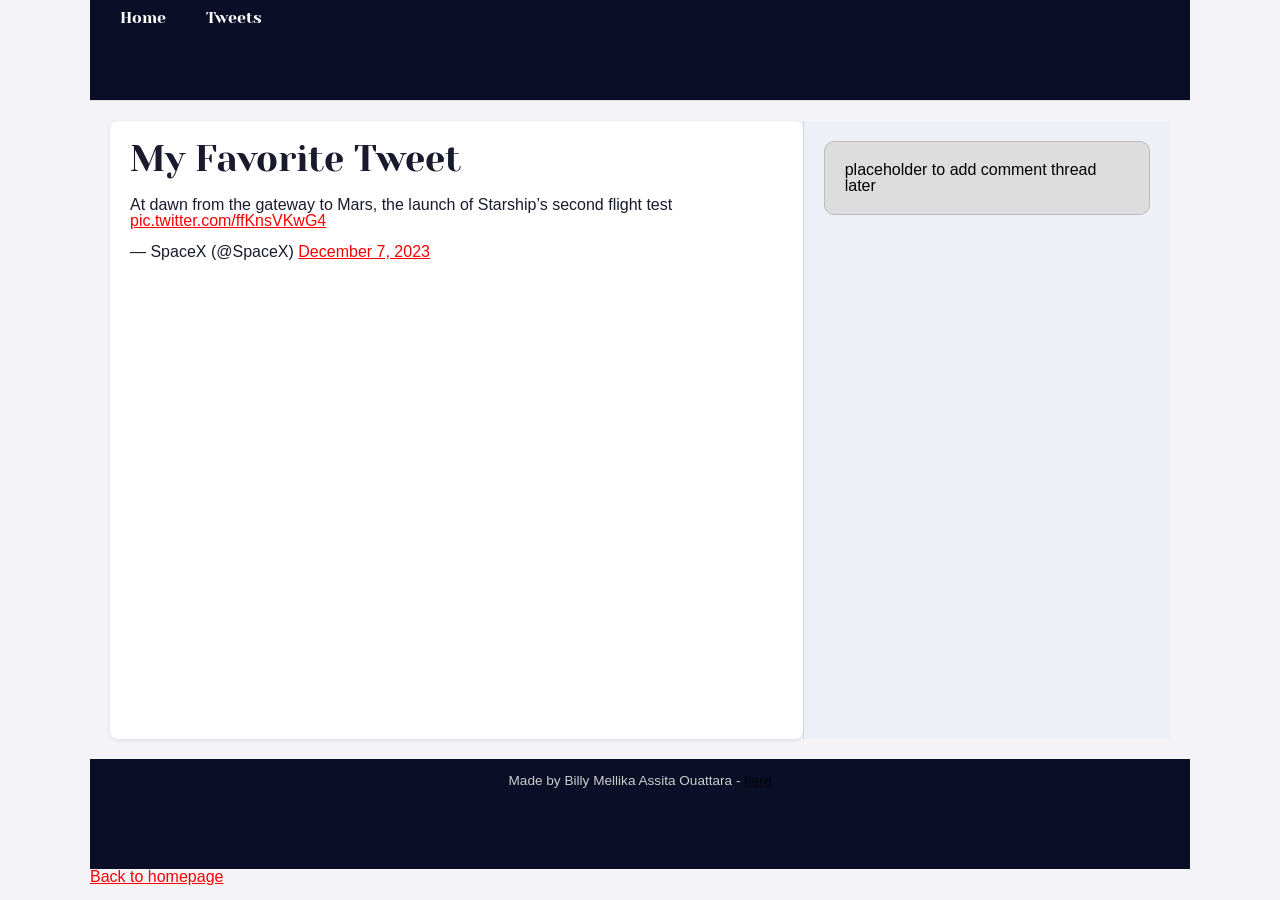
<file: css_basic/tweets.html>
<!DOCTYPE html>
<html lang="en">
  <head>
	  <link href="base.css" rel="stylesheet">
	  <link href="styles.css" rel="stylesheet">

    <meta charset="UTF-8">
    <title>My Tweets</title>
  </head>
  <body>
	  <header>
      <ul>
        <li><a href="index.html">Home</a></li>
        <li><a href="tweets.html">Tweets</a></li>
      </ul>
    </header>

    <main>
      <article>
    <h1>My Favorite Tweet</h1>

    <blockquote class="twitter-tweet"><p lang="en" dir="ltr">At dawn from the gateway to Mars, the launch of Starship’s second flight test <a href="https://t.co/ffKnsVKwG4">pic.twitter.com/ffKnsVKwG4</a></p>&mdash; SpaceX (@SpaceX) <a href="https://x.com/SpaceX/status/1732824684683784516?ref_src=twsrc%5Etfw">December 7, 2023</a></blockquote> <script async src="https://platform.x.com/widgets.js" charset="utf-8"></script>
      </article>
 
      <aside>
        <p>placeholder to add comment thread later</p>
      </aside>
    </main>
 
    <footer>
      <p>Made by Billy Mellika Assita Ouattara - <a href="https://github.com/bouattara-cpu" target="_blank">here</a></p>
    </footer>

    <p><a href="index.html">Back to homepage</a></p>
  </body>
</html>
</file>
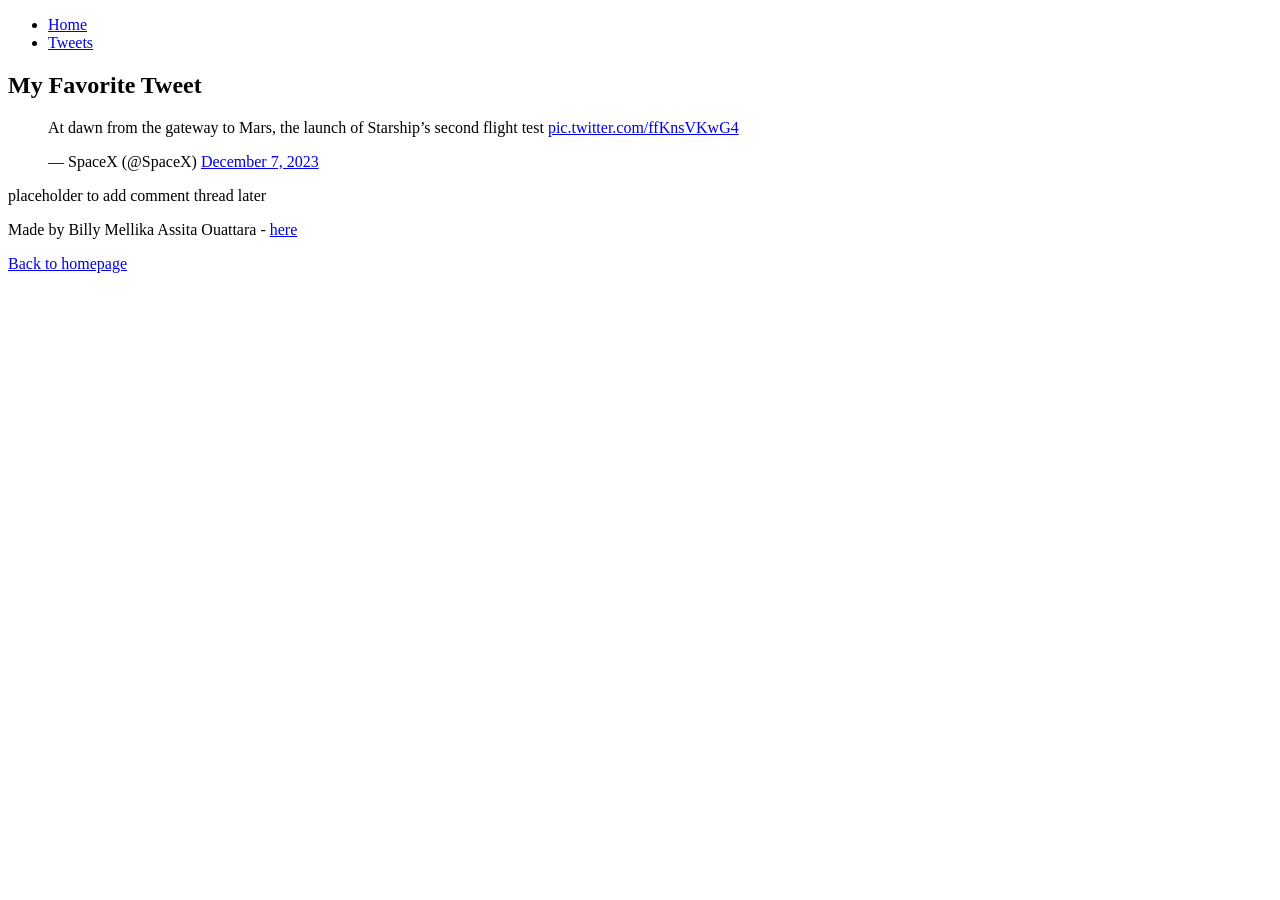
<file: html_basic/tweets.html>
<!DOCTYPE html>
<html lang="en">
  <head>
    <meta charset="UTF-8">
    <title>My Tweets</title>
  </head>
  <body>
	  <header>
      <ul>
        <li><a href="index.html">Home</a></li>
        <li><a href="tweets.html">Tweets</a></li>
      </ul>
    </header>

    <main>
      <article>
    <h1>My Favorite Tweet</h1>

    <blockquote class="twitter-tweet"><p lang="en" dir="ltr">At dawn from the gateway to Mars, the launch of Starship’s second flight test <a href="https://t.co/ffKnsVKwG4">pic.twitter.com/ffKnsVKwG4</a></p>&mdash; SpaceX (@SpaceX) <a href="https://x.com/SpaceX/status/1732824684683784516?ref_src=twsrc%5Etfw">December 7, 2023</a></blockquote> <script async src="https://platform.x.com/widgets.js" charset="utf-8"></script>
      </article>
 
      <aside>
        <p>placeholder to add comment thread later</p>
      </aside>
    </main>
 
    <footer>
      <p>Made by Billy Mellika Assita Ouattara - <a href="https://github.com/bouattara-cpu" target="_blank">here</a></p>
    </footer>

    <p><a href="index.html">Back to homepage</a></p>
  </body>
</html>
</file>
<file: css_basic/base.css>
/* Importing webfonts */
/* (If you're learning CSS, you should disregard that) */

@import url(https://fonts.googleapis.com/css?family=Yeseva+One);
@import url(https://fonts.googleapis.com/css?family=Josefin+Sans:400,700,700italic,400italic);


/* CSS reset rules */

html, body {
	height: 100%;
	min-height: 100%;
}
html, body, div, span, applet, object, iframe,
h1, h2, h3, h4, h5, h6, p, blockquote, pre,
a, abbr, acronym, address, big, cite, code,
del, dfn, img, ins, kbd, q, s, samp,
small, strike, sub, sup, tt, var,
b, u, i, center,
dl, dt, dd,
fieldset, form, label, legend,
table, caption, tbody, tfoot, thead, tr, th, td,
article, aside, canvas, details, embed, 
figure, figcaption, footer, header, hgroup, 
menu, nav, output, ruby, section, summary,
time, mark, audio, video {
	margin: 0;
	padding: 0;
	border: 0;
	font-size: 100%;
	font: inherit;
	vertical-align: baseline;
}
/* HTML5 display-role reset for older browsers */
article, aside, details, figcaption, figure, 
footer, header, hgroup, menu, nav, section {
	display: block;
}
body {
	line-height: 1;
}
blockquote, q {
	quotes: none;
}
blockquote:before, blockquote:after,
q:before, q:after {
	content: '';
	content: none;
}
table {
	border-collapse: collapse;
	border-spacing: 0;
}


/* Fonts and colors */

body {
	font-family: 'Josefin Sans', serif;
	color: rgba(0, 0, 0, 0.8);
}
h1, h2, h3, h4, h5, h6, header {
	font-family: 'Yeseva One', sans-serif;
}
article {
}
header {
	border-bottom: 1px solid rgb(221,221,221);
	transition: border-bottom-color 1s ease;
}
header a {
	color: rgba(0, 0, 0, 0.8);
}
aside {
	background: #FAFAFA;
}
aside p {
	border: 1px solid #bbb;
	background: #ddd;
	color: black;
}
footer a {
	color: rgba(0, 0, 0, 0.8);
}
a {
	color: #F80002;
}


/* Positioning and margins */

@media (min-width: 1100px) {
	body {
		width: 1100px;
		margin: 0 auto;
	}
}

article {
	padding: 50px 15px;
}
article > *:first-child {
	margin-top: 0;
}
aside {
	padding: 50px 15px;
}
header .right {
	float: right;
	margin: 0 10px 15px;
}


/* Header */
header {
	padding: 20px 0;
	height: 80px;
}
header ul {
	list-style: none;
	margin: 0;
	padding: 0;
}
header li {
	display: inline;
	vertical-align:middle;
}
header li:first-child {
	margin: 0;
}
header li a {
	margin: 0 10px;
}
header li.logo {
	font-size: 36px;
}
header a {
	text-decoration: none;
}


/* Aside */

aside p {
	border-radius: 10px;
	padding: 20px 20px;
}


/* Footer */

footer {
	padding: 5px 15px;
	height: 80px;
}


/* Text styles and margins */

p {
	margin-bottom: 15px;
}
h1 {
	font-size: 36px;
	margin: 40px 0 20px;
}
h2 {
	font-size: 32px;
	margin: 30px 0 15px;
}
h3 {
	font-size: 28px;
	margin: 25px 0 10px;
}
h4 {
	font-size: 20px;
	font-weight: bold;
	margin: 20px 0 10px;
}
h5 {
	font-size: 18px;
	font-weight: bold;
	margin: 15px 0 10px;
}
h6 {
	font-weight: bold;
	margin: 5px 0;
}

@media (max-width: 800px) {
  body.works_on_smartphone {
  	display: block;
  }
  body.works_on_smartphone main {
  	display: block;
  }
  header .right {
  	float: none;
  }
}
</file>
<file: css_basic/styles.css>
/* styles.css */

body {
  display: flex;
  flex-direction: column;
}

main {
  display: flex;
  flex-direction: row;
  flex: auto;
}

article {
  flex: 2;
  overflow-y: auto;
}

aside {
  flex: 1;
  overflow-y: auto;
}

/* --- Styling additionnel (pas de positioning) --- */

body {
  font-family: 'Helvetica Neue', Arial, sans-serif;
  color: #1a1a2e;
  background-color: #f4f4f8;
}

header {
  background-color: #0a0e27;
  color: #ffffff;
  padding: 10px 20px;
}

header ul {
  list-style: none;
  display: flex;
  align-items: center;
  gap: 20px;
  margin: 0;
  padding: 0;
}

header .logo {
  font-size: 2rem;
  margin-right: auto;
}

header a {
  color: #ffffff;
  text-decoration: none;
}

main {
  padding: 20px;
}

article {
  background-color: #ffffff;
  padding: 20px;
  border-radius: 8px;
  box-shadow: 0 1px 4px rgba(0, 0, 0, 0.1);
}

aside {
  background-color: #eef0f7;
  padding: 20px;
  border-left: 1px solid #d0d3e0;
}

footer {
  background-color: #0a0e27;
  color: #cccccc;
  text-align: center;
  padding: 15px;
  font-size: 0.85rem;
}

footer a img {
  width: 28px;
  height: 28px;
  border-radius: 50%;
}
</file>
